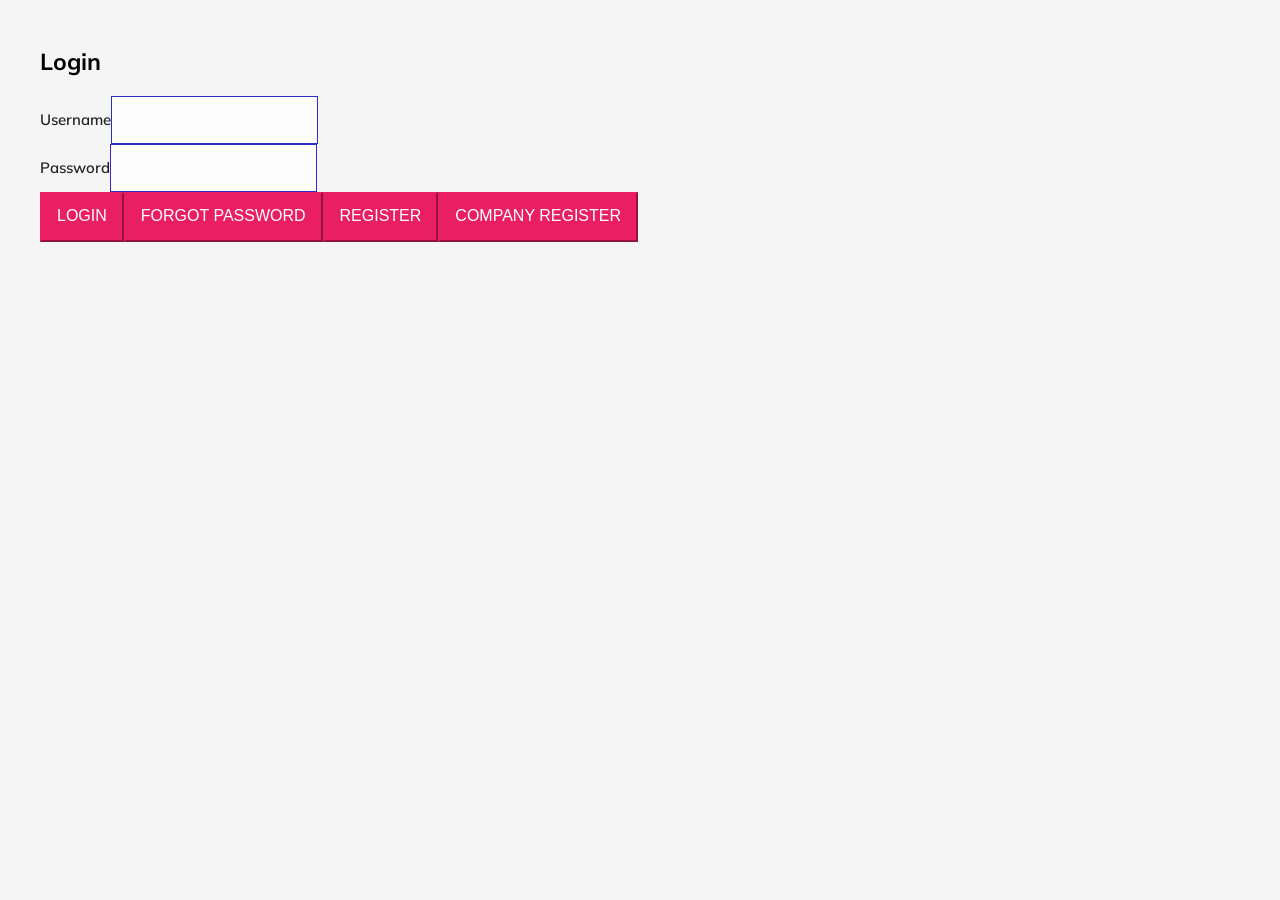
<file: index.html>
<!DOCTYPE html>
<html>
<head>
    <base href="/" />
    <title>User Registration and Login Example</title>
    <meta name="viewport" content="width=device-width, initial-scale=1">

    <!-- bootstrap css
    <link href="//cdnjs.cloudflare.com/ajax/libs/twitter-bootstrap/4.1.3/css/bootstrap.min.css" rel="stylesheet" /> -->

    <style>
        a { cursor: pointer }
    </style>
<link rel="stylesheet" href="styles.846cd393e0ff5666ded1.css"></head>
<body>
    <app>Loading...</app>
<script type="text/javascript" src="runtime.a5dd35324ddfd942bef1.js"></script><script type="text/javascript" src="polyfills.cab406b926958ce65dcb.js"></script><script type="text/javascript" src="main.15fca28baea0b15c4db1.js"></script></body>
</html>
</file>
<file: styles.846cd393e0ff5666ded1.css>
@import url(https://fonts.googleapis.com/css?family=Muli:200,300,400,600);body{font-family:Muli,sans-serif;background:#f5f5f6}.jumbotron{padding:20px 2rem 27px;background:#f5f5f6;margin:0 auto 25px;border-radius:0}.h1,h1{font-size:25px;color:#4eabe6;font-weight:300;margin:0}h5{font-weight:600}.custom-wrapper{max-width:460px;margin:0 auto 150px}.h2,h2{font-size:1.45rem}label{font-size:15px;font-weight:600;color:#222;margin-bottom:6px}.group-gap{margin-bottom:40px}.btn.focus,.btn:focus,.custom-select:focus,.form-control:focus{box-shadow:none}.custom-select:focus,.form-control:focus{border:1px solid #0c1cff}.btn-success,.btn-success:hover{color:#312bc6;border-color:#00fc79;background-color:#00fc79}.btn-group-lg>.btn,.btn-lg{padding:13px 15px 15px;font-size:16px;border-radius:0;text-transform:uppercase}.btn-group-sm>.btn,.btn-sm{padding:10px 16px;font-size:15px;line-height:1.5;border-radius:0}.avatar-upload{position:relative;max-width:205px;margin:10px auto 30px}.avatar-upload .avatar-edit{position:absolute;right:19px;z-index:1;top:13px}.avatar-upload .avatar-edit input{display:none}.avatar-upload .avatar-edit .custom-label{display:inline-block;width:34px;height:34px;margin-bottom:0;border-radius:100%;background:#3efc78;border:1px solid transparent;box-shadow:0 2px 4px 0 rgba(0,0,0,.25);cursor:pointer;font-weight:400;transition:all .2s ease-in-out}.avatar-upload .avatar-edit .upload-image{background:#3efc78}.avatar-upload .avatar-edit .remove-image{background:#e91e63}.avatar-upload .avatar-edit .custom-label:hover{opacity:1}.avatar-upload .avatar-edit .custom-label:after{position:absolute;text-align:center;margin:auto;top:8px;right:0;left:2px;width:18px}.avatar-upload .avatar-edit .upload-image:after{content:url(/assets/edit.svg)}.avatar-upload .avatar-edit .remove-image:after{content:url(/assets/close.svg);left:0!important}.avatar-upload .avatar-preview{width:200px;height:200px;position:relative;border-radius:100%;overflow:hidden;border:12px solid #fff;box-shadow:0 0 45px rgba(0,0,0,.2)}.avatar-upload .avatar-preview>div{width:100%;height:100%;border-radius:100%;background-size:cover;background-repeat:no-repeat;background-position:center}.form-control{height:auto;padding:15px;font-size:14px;color:#222;border-radius:0;background:#fdfdfd;border:1px solid #312bc6}.custom-select{height:auto;padding:15px;font-size:14px;cursor:pointer;font-weight:400;color:#222;background-color:#fdfdfd;border:1px solid #312bc6}.custom-control-input:checked~.custom-control-label::before{border-color:#e91e63;background-color:#e91e63}.custom-control-input:focus~.custom-control-label::before{box-shadow:none}.custom-control-label{cursor:pointer}.error,.error:focus{border-color:#e91e63;color:#e91e63}.invalid-feedback{color:#e91e63;display:block}.btn-danger,body .btn-danger:hover{background:#e91e63;border-color:#e91e63;color:#fff}.subjectList{margin:0;padding:0;list-style:none}.subjectList li{display:block;width:100%;margin-bottom:10px}.mb-3,.my-3{margin-bottom:15px!important}.custom-control{margin-bottom:5px}.custom-control label{font-weight:400}.csv-file-chooser-section{padding:10px;margin:5%;border:1px solid;text-align:center}.csv-result-table{margin:5%;border:1px solid #73ad21}table,td,th{border:1px solid #000}table{width:100%}.logo{color:#eaece6;font-size:22px;margin-left:15px;padding-top:10px}.logo .apptype{font-size:18px}
</file>
